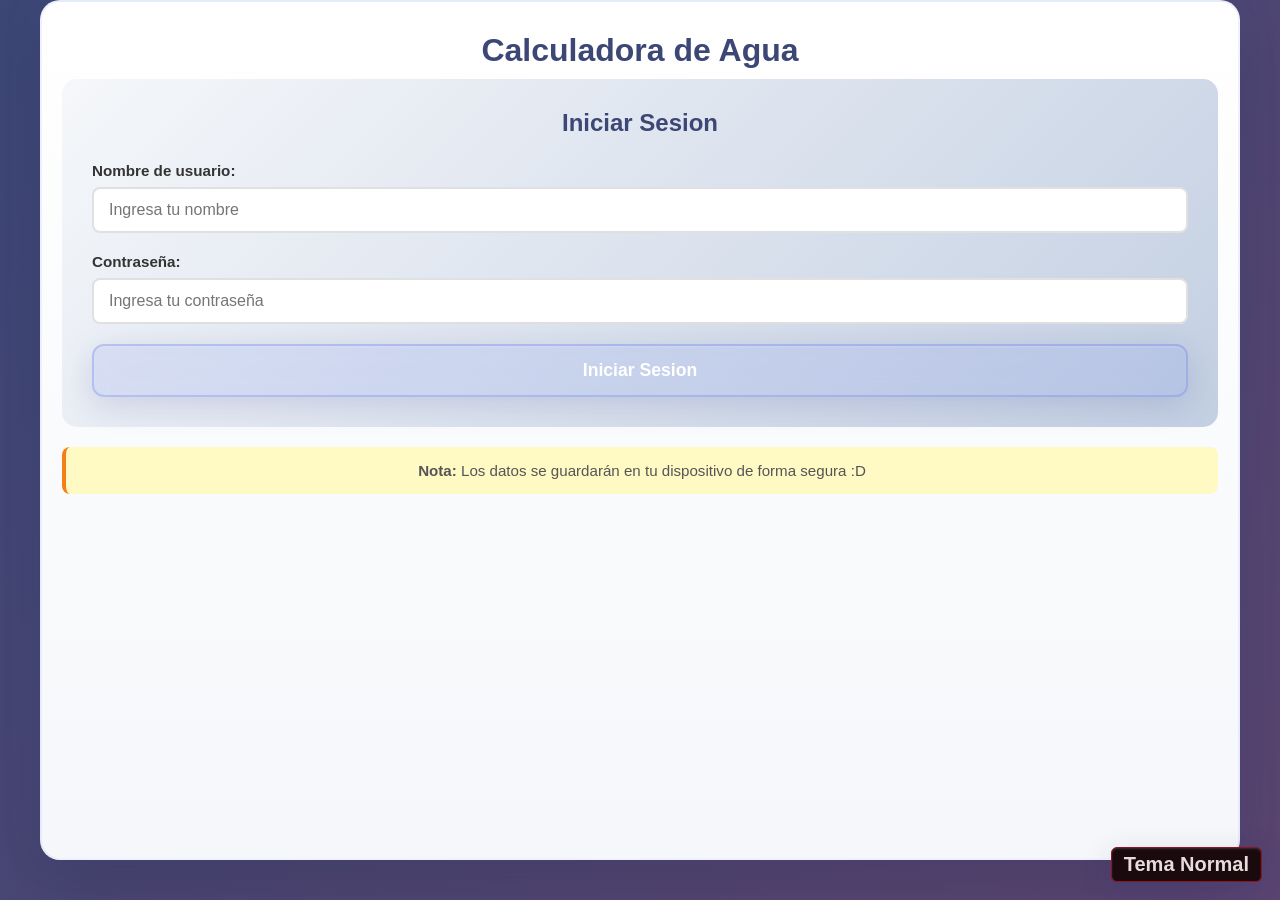
<file: index.html>
<!DOCTYPE html>
<html lang="es">
<head>
  <meta charset="UTF-8">
  <meta name="viewport" content="width=device-width, initial-scale=1.0">
  <title>Calculadora de Gasto Innecesario de Agua</title>
  <link rel="icon" type="image/svg+xml" href="favicon.svg">
<link rel="stylesheet" href="css/css.css">
<script src="js/datos.js"></script>
<script src="js/clasificador.js"></script>
<script src="js/utilities.js"></script>
<!-- inicio -->
</head>
<body>

<div class="header-app">
  <div class="container">
    <h1 style="display: inline-block;" role="banner">Calculadora de gasto innecesario de agua</h1>
    <div class="header-buttons" role="navigation">
      <button onclick="irAlPerfil()" class="btn-perfil" aria-label="Ir a mi perfil de usuario">Mi Perfil</button>
      <button onclick="cerrarSesion()" class="btn-logout" aria-label="Cerrar sesión actual">Cerrar Sesión</button>
    </div>
  </div>
</div>

<div class="app-wrapper">
<div class="container">
  <div class="seccion">
    <div class="seccion-titulo">Selector de Producto</div>
    <div class="seccion-contenido">
      <p>Selecciona un objeto de uso cotidiano para conocer su impacto en el consumo de agua:</p>

      <select id="producto" aria-label="Selecciona un producto para calcular su impacto de agua">
      <option value="">Selecciona un objeto</option>
        <option value="refresco">Refresco (1 L)</option>
        <option value="lata">Refresco en lata</option>
        <option value="agua">Agua embotellada (1 L)</option>
        <option value="cafe">Café preparado</option>
        <option value="energia">Bebida energética</option>
        <option value="cerveza">Cerveza</option>
        <option value="cable">Cable USB</option>
        <option value="audifonos">Audifonos</option>
        <option value="cargador">Cargador de celular</option>
        <option value="powerbank">Power bank</option>
        <option value="celular">Celular nuevo</option>
        <option value="tablet">Tablet</option>
        <option value="laptop">Laptop</option>
        <option value="monitor">Monitor</option>
        <option value="consola">Consola de videojuegos</option>
      </optgroup>

      <optgroup label="Útiles escolares">
        <option value="lapiz">Lápiz</option>
        <option value="pluma">Pluma</option>
    <option value="marcador">Marcador</option>
    <option value="libreta">Libreta</option>
    <option value="cuaderno">Cuaderno</option>
    <option value="hoja">Hoja de papel</option>
    <option value="paquete">Paquete de hojas</option>
    <option value="folder">Folder</option>
    <option value="carpeta">Carpeta</option>
    <option value="mochila">Mochila</option>
    <option value="calculadora">Calculadora</option>
    <option value="cartucho">Cartucho de tinta</option>
    <option value="toner">Toner</option>
    <option value="libro">Libro impreso</option>
  </optgroup>

  <optgroup label="Ropa y textiles">
    <option value="playera">Playera</option>
    <option value="camisa">Camisa</option>
    <option value="sudadera">Sudadera</option>
    <option value="jeans">Jeans</option>
    <option value="vestido">Vestido</option>
    <option value="ropaInterior">Ropa interior</option>
    <option value="calcetines">Calcetines</option>
    <option value="tenis">Tenis</option>
    <option value="chamarra">Chamarra</option>
    <option value="toalla">Toalla</option>
    <option value="sabana">Sábana</option>
    <option value="cobija">Cobija</option>
    <option value="uniforme">Uniforme escolar</option>
    <option value="traje">Traje</option>
  </optgroup>

  <optgroup label="Alimentos">
    <option value="arroz">Arroz (1 kg)</option>
    <option value="carne">Carne roja (1 kg)</option>
    <option value="pollo">Pollo (1 kg)</option>
    <option value="pescado">Pescado (1 kg)</option>
    <option value="leche">Leche (1 L)</option>
    <option value="queso">Queso (1 kg)</option>
    <option value="yogurt">Yogurt (1 L)</option>
    <option value="huevo">Huevo (1 pieza)</option>
    <option value="pan">Pan (1 pieza)</option>
    <option value="pasta">Pasta (1 kg)</option>
  </optgroup>

  <optgroup label="Higiene Personal">
    <option value="jabon">Jabon de mano</option>
    <option value="champu">Champú</option>
    <option value="toallaSanitaria">Toalla sanitaria</option>
    <option value="desodorante">Desodorante</option>
    <option value="tipoCepillo">Cepillo de dientes</option>
    <option value="pastedental">Pasta dental</option>
    <option value="rasurador">Rasurador</option>
    <option value="locion">Locion corporal</option>
  </optgroup>

  <optgroup label="Accesorios">
    <option value="bolsa">Bolsa</option>
    <option value="cinturon">Cinturon</option>
    <option value="gafas">Gafas/Lentes</option>
    <option value="reloj">Reloj</option>
    <option value="collar">Collar</option>
    <option value="pulsera">Pulsera</option>
    <option value="anillo">Anillo</option>
    <option value="sombrero">Sombrero</option>
    <option value="bufanda">Bufanda</option>
    <option value="guantes">Guantes</option>
  </optgroup>
</select>
      
      <div style="display: flex; gap: 10px; margin-top: 10px;">
        <button onclick="agregarAlCarrito()" class="btn-calcular" style="flex: 1;" aria-label="Agregar producto seleccionado a la lista">Agregar a la lista (+)</button>
      </div>

      <div id="lista-carrito" style="margin-top: 20px; border-top: 1px solid rgba(0,0,0,0.1); padding-top: 10px;">
        <p style="color: #888; font-style: italic; font-size: 0.9em; text-align: center;">Tu lista esta vacia</p>
      </div>

      <button onclick="calcularTotal()" id="btn-calcular-total" class="btn-calcular" style="margin-top: 15px; width: 100%; display: none; background-color: #2d3748;" aria-label="Calcular el impacto total de agua para todos los productos seleccionados">Calcular Impacto Total</button>
    </div>
  </div>

  <!-- Resultados -->
  <div class="seccion">
    <div class="seccion-titulo">Resultado</div>
    <div class="seccion-contenido">
      <div class="resultado" id="resultado">
        <p style="color: #999; text-align: center; margin: 20px 0;">Selecciona un producto y haz clic en "Calcular" para ver los resultados</p>
      </div>
    </div>
  </div>
</div>
</div>

<script>
// Verificar si hay sesión activa
let carrito = [];

window.addEventListener('DOMContentLoaded', function() {
  const sesionActiva = localStorage.getItem('usuarioActivo');
  if (!sesionActiva) {
    window.location.href = 'login.html';
    return;
  }
});

function agregarAlCarrito() {
  const select = document.getElementById("producto");
  const productoKey = select.value;
  
  if (!productoKey) {
    alert("Por favor selecciona un producto primero");
    return;
  }

  const nombre = select.options[select.selectedIndex].text;
  const litros = datos[productoKey];

  carrito.push({
    key: productoKey,
    nombre: nombre,
    litros: litros
  });

  actualizarVistaCarrito();
  select.value = ""; // resetear seleccion
}

function eliminarDelCarrito(index) {
  carrito.splice(index, 1);
  actualizarVistaCarrito();
}

function actualizarVistaCarrito() {
  const container = document.getElementById("lista-carrito");
  const btnCalcular = document.getElementById("btn-calcular-total");

  if (carrito.length === 0) {
    container.innerHTML = '<p style="color: #888; font-style: italic; font-size: 0.9em; text-align: center;">Tu lista esta vacia</p>';
    btnCalcular.style.display = 'none';
    document.getElementById("resultado").innerHTML = '<p style="color: #999; text-align: center; margin: 20px 0;">Selecciona productos y agrégalos a la lista para calcular</p>';
    return;
  }

  let html = '<ul style="list-style: none; padding: 0; margin: 0;">';
  carrito.forEach((item, index) => {
    html += `
      <li style="display: flex; justify-content: space-between; align-items: center; padding: 8px 0; border-bottom: 1px solid rgba(0,0,0,0.05);">
        <span>${item.nombre}</span>
        <div style="display: flex; align-items: center; gap: 10px;">
          <span style="font-weight: bold; font-size: 0.9em;">${item.litros.toLocaleString()} L</span>
          <button onclick="eliminarDelCarrito(${index})" style="background: #ff6b6b; color: white; border: none; border-radius: 50%; width: 24px; height: 24px; cursor: pointer; display: flex; align-items: center; justify-content: center;">×</button>
        </div>
      </li>
    `;
  });
  html += '</ul>';
  
  container.innerHTML = html;
  btnCalcular.style.display = 'block';
}

function calcularTotal() {
  if (carrito.length === 0) return;

  let totalLitros = 0;
  let htmlDetalles = '';

  // procesar cada item
  carrito.forEach(item => {
    totalLitros += item.litros;
    
    // clasificar individual para reporte e historial
    const clasificacion = clasificarObjeto(item.key, item.litros);
    registrarBusqueda(item.key, item.litros, clasificacion);
    
    // agregar historial visual
    agregarAlHistorialVisual(item.nombre, item.litros, clasificacion.categoria);
    
    // mostrar notificacion si impacto alto
    mostrarNotificacionImpactoAlto(item.litros, item.nombre);

    // color segun categoria
    const categoriaColor = {
      'consumo innecesario': '#ff6b6b',
      'uso moderado': '#ffd93d',
      'uso responsable': '#6bcf7f'
    };
    const color = categoriaColor[clasificacion.categoria] || '#667eea';

    // tip inteligente (si existe)
    const tip = (typeof alternativasEco !== 'undefined' && alternativasEco[item.key]) 
      ? `<br><small style="color: #2ecc71; display:block; margin-top:4px;">💡 <strong>Tip:</strong> ${alternativasEco[item.key]}</small>` 
      : '';

    // explicacion del por que
    const razon = `Este objeto tiene un impacto hidrico <strong>${clasificacion.impacto.toUpperCase()}</strong> y se considera de necesidad <strong>${clasificacion.necesidad.toUpperCase()}</strong>.`;

    htmlDetalles += `
      <div style="margin-bottom: 12px; padding: 10px; border-left: 4px solid ${color}; background: rgba(0,0,0,0.02);">
        <div style="display:flex; justify-content:space-between;">
          <strong>${item.nombre}</strong>
          <span style="color:${color}; font-weight:bold;">${item.litros.toLocaleString()} L</span>
        </div>
        <small style="color: #666;">${clasificacion.categoria.toUpperCase()}</small>
        ${tip}
        
        <details style="margin-top: 10px; border-top: 1px solid rgba(0,0,0,0.1); padding-top: 8px;">
          <summary style="cursor: pointer; font-size: 0.9em; font-weight: bold; opacity: 0.8;">❓ Ver detalles y explicación</summary>
          <div style="margin-top: 8px; font-size: 0.9em; padding-left: 10px; border-left: 2px solid rgba(0,0,0,0.1);">
            <p style="margin: 4px 0;">${razon}</p>
            <hr style="border: 0; border-top: 1px dashed rgba(0,0,0,0.1); margin: 8px 0;">
            <p style="margin: 4px 0; line-height: 1.4;">${clasificacion.explicacion.replace(/\n/g, '<br>')}</p>
          </div>
        </details>
      </div>
    `;
  });

  // resumen total
  const minutosDucha = totalLitros / 10;
  
  let htmlResultado = `
    <div style="text-align: center; padding: 20px; background: rgba(102, 126, 234, 0.1); border-radius: 10px; margin-bottom: 20px; border: 1px solid rgba(102, 126, 234, 0.3);">
      <h2 style="margin: 0 0 10px 0; color: #5a67d8;">Impacto Total</h2>
      <div style="font-size: 2.5em; font-weight: bold; color: #2d3748; margin-bottom: 10px;">
        ${totalLitros.toLocaleString()} <span style="font-size: 0.4em; color: #718096;">litros de agua</span>
      </div>
      <p style="margin: 0; color: #4a5568;">
        Equivale a dejar la ducha abierta por <strong>${minutosDucha.toFixed(0)} minutos</strong>.
      </p>
    </div>
    
    <h4 style="border-bottom: 2px solid #eee; padding-bottom: 10px; margin-bottom: 15px;">Desglose de tu lista:</h4>
    ${htmlDetalles}
    
    <button onclick="limpiarCarrito()" class="btn-calcular" style="margin-top: 20px; background-color: #718096;">Limpiar y empezar de nuevo</button>
  `;

  document.getElementById("resultado").innerHTML = htmlResultado;
}

function limpiarCarrito() {
  carrito = [];
  actualizarVistaCarrito();
}

function registrarBusqueda(producto, litros, clasificacion) {
  const usuario = JSON.parse(localStorage.getItem('usuarioActivo'));
  let usuarioData = JSON.parse(localStorage.getItem('usuarioData_' + usuario.username));
  
  if (!usuarioData) {
    usuarioData = {
      username: usuario.username,
      fotoPerfil: null,
      fechaRegistro: new Date().toLocaleString(),
      historial: [],
      estadisticas: {
        totalBusquedas: 0,
        productosConteo: {},
        totalLitros: 0
      }
    };
  }
  
  // actualizar estadisticas
  usuarioData.estadisticas.totalBusquedas++;
  usuarioData.estadisticas.totalLitros += litros;
  
  if (!usuarioData.estadisticas.productosConteo[producto]) {
    usuarioData.estadisticas.productosConteo[producto] = 0;
  }
  usuarioData.estadisticas.productosConteo[producto]++;
  
  // agregar historial
  usuarioData.historial.push({
    producto: producto,
    litros: litros,
    categoria: clasificacion.categoria,
    necesidad: clasificacion.necesidad,
    fecha: new Date().toLocaleString()
  });
  
  localStorage.setItem('usuarioData_' + usuario.username, JSON.stringify(usuarioData));
}

function irAlPerfil() {
  window.location.href = 'perfil.html';
}

function cerrarSesion() {
  if (confirm('¿Estas seguro de que deseas cerrar sesion?')) {
    localStorage.removeItem('usuarioActivo');
    window.location.href = 'login.html';
  }
}
</script>
<script src="js/theme.js"></script>
<script src="js/footer.js"></script>
<!-- fin -->

</body>
</html>
</file>
<file: css/css.css>
* {
  margin: 0;
  padding: 0;
  box-sizing: border-box;
}

img {
  max-width: 100%;
  height: auto;
}

html, body {
  height: 100%;
  width: 100%;
}

body {
  font-family: 'Segoe UI', Tahoma, Geneva, Verdana, sans-serif;
  background: linear-gradient(135deg, #3c4776 0%, #5b4571 100%);
  min-height: 100vh;
  display: flex;
  flex-direction: column;
  padding: 0;
}

.header-app {
  background: linear-gradient(135deg, #3c4776 0%, #5b4571 100%);
  padding: 20px;
  box-shadow: 0 4px 15px rgba(102, 126, 234, 0.3);
}

.header-app .container {
  background: transparent;
  box-shadow: none;
  padding: 0;
  max-width: 100%;
  display: flex;
  justify-content: space-between;
  align-items: center;
  gap: 20px;
}

.header-app h1 {
  color: white;
  margin: 0;
  font-size: 1.5em;
  flex: 1;
}

.header-buttons {
  display: flex;
  gap: 10px;
  flex-wrap: wrap;
}

.container {
  background: linear-gradient(180deg, #ffffff 0%, #f5f7fa 100%);
  border-radius: 20px;
  box-shadow: 0 20px 60px rgba(0, 0, 0, 0.15), 0 0 40px rgba(102, 126, 234, 0.1);
  border: 2px solid rgba(102, 126, 234, 0.1);
  padding: 30px 20px;
  max-width: 1200px;
  width: 100%;
  margin: auto;
  flex: 1;
  overflow-y: auto;
}

h1 {
  color: #3c4776;
  font-size: 2em;
  margin-bottom: 10px;
  text-align: center;
  font-weight: 700;
}

h2 {
  color: #3c4776;
  font-size: 1.5em;
  margin-bottom: 15px;
  margin-top: 0;
}

h3 {
  color: #3c4776;
  font-size: 1.3em;
  margin-bottom: 20px;
  margin-top: 0;
}

p {
  color: #555;
  text-align: center;
  margin-bottom: 25px;
  font-size: 1.05em;
}

/* secciones */
.seccion {
  background: linear-gradient(135deg, #ffffff 0%, #f5f7fa 100%);
  border-radius: 15px;
  padding: 25px;
  margin-bottom: 25px;
  border: 2px solid rgba(102, 126, 234, 0.15);
  box-shadow: 0 8px 25px rgba(60, 71, 118, 0.1), inset 0 1px 0 rgba(255, 255, 255, 0.8);
  transition: all 0.3s ease;
}

.seccion:hover {
  box-shadow: 0 12px 35px rgba(60, 71, 118, 0.15), inset 0 1px 0 rgba(255, 255, 255, 0.8);
  border-color: rgba(102, 126, 234, 0.3);
}

.seccion-titulo {
  color: #3c4776;
  font-size: 1.3em;
  font-weight: 600;
  margin-bottom: 20px;
  padding-bottom: 12px;
  border-bottom: 2px solid #3c4776;
}

.seccion-contenido {
  display: flex;
  flex-direction: column;
  gap: 15px;
}

select {
  width: 100%;
  padding: 12px 15px;
  margin-bottom: 20px;
  border: 2px solid #e0e0e0;
  border-radius: 10px;
  font-size: 1em;
  background-color: white;
  cursor: pointer;
  transition: all 0.3s ease;
  color: #333;
}

select:hover {
  border-color: #3c4776;
  box-shadow: 0 0 8px rgba(60, 71, 118, 0.2);
}

select:focus {
  outline: none;
  border-color: #3c4776;
  box-shadow: 0 0 12px rgba(60, 71, 118, 0.3);
}

optgroup {
  font-weight: 600;
  color: #3c4776;
}

option {
  color: #333;
  background-color: white;
  padding: 8px;
}

/* botones principales */
.btn-calcular {
  display: inline-block;
  width: 100%;
  padding: 14px 24px;
  background: linear-gradient(135deg, rgba(66, 133, 244, 0.2) 0%, rgba(156, 102, 222, 0.2) 100%);
  backdrop-filter: blur(10px);
  color: white;
  border: 2px solid rgba(66, 133, 244, 0.5);
  border-radius: 12px;
  font-size: 1em;
  font-weight: 600;
  cursor: pointer;
  transition: all 0.4s cubic-bezier(0.23, 1, 0.320, 1);
  box-shadow: 0 8px 32px rgba(66, 133, 244, 0.25), inset 0 1px 2px rgba(255, 255, 255, 0.15);
  margin-top: 10px;
  position: relative;
  overflow: hidden;
}

.btn-calcular::before {
  content: '';
  position: absolute;
  top: 0;
  left: -100%;
  width: 100%;
  height: 100%;
  background: linear-gradient(90deg, transparent, rgba(255, 255, 255, 0.3), transparent);
  transition: left 0.6s ease;
}

.btn-calcular:hover {
  transform: translateY(-3px);
  background: linear-gradient(135deg, rgba(66, 133, 244, 0.3) 0%, rgba(156, 102, 222, 0.3) 100%);
  border-color: rgba(156, 102, 222, 0.7);
  box-shadow: 0 12px 40px rgba(66, 133, 244, 0.4), 0 0 20px rgba(156, 102, 222, 0.3), inset 0 1px 2px rgba(255, 255, 255, 0.2);
}

.btn-calcular:hover::before {
  left: 100%;
}

.btn-calcular:active {
  transform: translateY(-1px);
}

.resultado {
  background: linear-gradient(135deg, #f5f7fa 0%, #c3cfe2 100%);
  padding: 25px;
  border-radius: 12px;
  border-left: 5px solid #3c4776;
  font-size: 1em;
  color: #333;
  line-height: 1.8;
  box-shadow: 0 2px 10px rgba(0, 0, 0, 0.05);
  min-height: 80px;
  display: flex;
  flex-direction: column;
  justify-content: center;
}

.resultado b {
  color: #667eea;
  font-weight: 700;
}

button {
  display: inline-block;
  padding: 12px 20px;
  background: rgba(102, 126, 234, 0.15);
  backdrop-filter: blur(10px);
  color: white;
  border: 2px solid rgba(102, 126, 234, 0.3);
  border-radius: 12px;
  font-size: 1em;
  font-weight: 600;
  cursor: pointer;
  transition: all 0.4s cubic-bezier(0.23, 1, 0.320, 1);
  box-shadow: 0 8px 32px rgba(31, 38, 135, 0.15), inset 0 1px 2px rgba(255, 255, 255, 0.15);
  position: relative;
  overflow: hidden;
}

button::before {
  content: '';
  position: absolute;
  top: 0;
  left: -100%;
  width: 100%;
  height: 100%;
  background: linear-gradient(90deg, transparent, rgba(255, 255, 255, 0.2), transparent);
  transition: left 0.6s ease;
}

button:hover {
  transform: translateY(-3px) scale(1.02);
  background: rgba(102, 126, 234, 0.25);
  border-color: rgba(102, 126, 234, 0.5);
  box-shadow: 0 12px 40px rgba(102, 126, 234, 0.3), inset 0 1px 2px rgba(255, 255, 255, 0.2);
}

button:hover::before {
  left: 100%;
}

button:active {
  transform: translateY(-1px);
}

.resultado {
  background: linear-gradient(135deg, #f5f7fa 0%, #c3cfe2 100%);
  padding: 25px;
  border-radius: 15px;
  border-left: 5px solid #3c4776;
  font-size: 1.05em;
  color: #333;
  line-height: 1.8;
  box-shadow: 0 4px 15px rgba(0, 0, 0, 0.1);
  min-height: 100px;
  display: flex;
  flex-direction: column;
  justify-content: center;
}

.resultado b {
  color: #3c4776;
  font-weight: 700;
}

small {
  display: block;
  margin-top: 15px;
  color: #777;
  font-size: 0.9em;
  font-style: italic;
}

/* login */
.login-container {
  max-width: 400px;
}

h2 {
  color: #3c4776;
  text-align: center;
  margin-bottom: 25px;
  font-size: 1.5em;
}

.login-form {
  background: linear-gradient(135deg, #f5f7fa 0%, #c3cfe2 100%);
  padding: 30px;
  border-radius: 15px;
  margin-bottom: 20px;
}

.form-group {
  margin-bottom: 20px;
}

.form-group label {
  display: block;
  color: #333;
  font-weight: 600;
  margin-bottom: 8px;
  font-size: 0.95em;
}

.form-group input {
  width: 100%;
  padding: 12px 15px;
  border: 2px solid #e0e0e0;
  border-radius: 8px;
  font-size: 1em;
  transition: all 0.3s ease;
}

.form-group input:focus {
  outline: none;
  border-color: #3c4776;
  box-shadow: 0 0 12px rgba(60, 71, 118, 0.3);
}

.mensaje {
  margin: 15px 0;
  padding: 12px;
  border-radius: 8px;
  text-align: center;
  font-weight: 600;
  display: none;
}

.mensaje.error {
  background: #ffebee;
  color: #c62828;
  display: block;
}

.mensaje.exito {
  background: #e8f5e9;
  color: #2e7d32;
  display: block;
}

.btn-login {
  display: inline-block;
  width: 100%;
  padding: 14px 24px;
  background: rgba(102, 126, 234, 0.15);
  backdrop-filter: blur(10px);
  color: white;
  border: 2px solid rgba(102, 126, 234, 0.3);
  border-radius: 12px;
  font-size: 1.1em;
  font-weight: 600;
  cursor: pointer;
  transition: all 0.4s cubic-bezier(0.23, 1, 0.320, 1);
  box-shadow: 0 8px 32px rgba(31, 38, 135, 0.15), inset 0 1px 2px rgba(255, 255, 255, 0.15);
  position: relative;
  overflow: hidden;
}

.btn-login::before {
  content: '';
  position: absolute;
  top: 0;
  left: -100%;
  width: 100%;
  height: 100%;
  background: linear-gradient(90deg, transparent, rgba(255, 255, 255, 0.2), transparent);
  transition: left 0.6s ease;
}

.btn-login:hover {
  transform: translateY(-3px);
  background: rgba(102, 126, 234, 0.25);
  border-color: rgba(102, 126, 234, 0.5);
  box-shadow: 0 12px 40px rgba(102, 126, 234, 0.3), inset 0 1px 2px rgba(255, 255, 255, 0.2);
}

.btn-login:hover::before {
  left: 100%;
}

.info-login {
  text-align: center;
  color: #555;
  font-size: 0.9em;
}

.info-login p {
  margin: 0;
  padding: 15px;
  background: #fff9c4;
  border-radius: 8px;
  border-left: 4px solid #f57f17;
}

/* header app */
.header-app {
  background: linear-gradient(135deg, #3c4776 0%, #5b4571 100%);
  padding: 20px 0;
  margin-bottom: 30px;
  box-shadow: 0 4px 15px rgba(60, 71, 118, 0.3);
}

.header-app h1 {
  color: white;
  margin: 0;
  font-size: 1.8em;
}

.header-app .container {
  display: flex;
  justify-content: space-between;
  align-items: center;
}

.header-buttons {
  display: flex;
  gap: 10px;
}

.btn-perfil,
.btn-logout {
  padding: 10px 15px;
  border: none;
  border-radius: 8px;
  font-weight: 600;
  cursor: pointer;
  transition: all 0.3s ease;
  font-size: 0.9em;
}

.btn-perfil {
  background: rgba(255, 255, 255, 0.15);
  backdrop-filter: blur(10px);
  color: white;
  border: 2px solid rgba(255, 255, 255, 0.3);
}

.btn-perfil:hover {
  background: rgba(255, 255, 255, 0.25);
  border-color: rgba(255, 255, 255, 0.5);
  transform: translateY(-2px);
  box-shadow: 0 8px 32px rgba(255, 255, 255, 0.1);
}

.btn-logout {
  background: rgba(255, 107, 107, 0.15);
  backdrop-filter: blur(10px);
  color: white;
  border: 2px solid rgba(255, 107, 107, 0.3);
}

.btn-logout:hover {
  background: rgba(255, 107, 107, 0.25);
  border-color: rgba(255, 107, 107, 0.5);
  transform: translateY(-2px);
  box-shadow: 0 8px 32px rgba(255, 107, 107, 0.15);
}

.btn-primary {
  width: 100%;
  padding: 14px 20px;
  background: rgba(102, 126, 234, 0.15);
  backdrop-filter: blur(10px);
  color: white;
  border: 2px solid rgba(102, 126, 234, 0.3);
  border-radius: 12px;
  font-size: 1.1em;
  font-weight: 600;
  cursor: pointer;
  transition: all 0.4s cubic-bezier(0.23, 1, 0.320, 1);
  box-shadow: 0 8px 32px rgba(31, 38, 135, 0.15), inset 0 1px 2px rgba(255, 255, 255, 0.15);
  margin-top: 20px;
  position: relative;
  overflow: hidden;
}

.btn-primary::before {
  content: '';
  position: absolute;
  top: 0;
  left: -100%;
  width: 100%;
  height: 100%;
  background: linear-gradient(90deg, transparent, rgba(255, 255, 255, 0.2), transparent);
  transition: left 0.6s ease;
}

.btn-primary:hover {
  transform: translateY(-3px);
  background: rgba(102, 126, 234, 0.25);
  border-color: rgba(102, 126, 234, 0.5);
  box-shadow: 0 12px 40px rgba(102, 126, 234, 0.3), inset 0 1px 2px rgba(255, 255, 255, 0.2);
}

.btn-primary:hover::before {
  left: 100%;
}

/* perfil */
.perfil-container {
  max-width: 400px;
  width: 100%;
  margin: 20px auto;
  padding: 20px;
}

.profile-card {
  background: white;
  border-radius: 15px;
  padding: 30px;
  box-shadow: 0 4px 15px rgba(0, 0, 0, 0.1);
  margin-bottom: 30px;
  max-width: 100%;
  overflow: hidden;
}

.foto-perfil-section {
  display: flex;
  align-items: center;
  justify-content: flex-start;
  gap: 30px;
  max-width: 100%;
  flex-wrap: wrap;
}

.foto-perfil-wrapper {
  position: relative;
  flex-shrink: 0;
}

.foto-perfil {
  width: 120px;
  height: 120px;
  border-radius: 50%;
  border: 4px solid #3c4776;
  object-fit: cover;
  box-shadow: 0 4px 15px rgba(60, 71, 118, 0.3);
}

.btn-upload-foto {
  position: absolute;
  bottom: 0;
  right: 0;
  background: rgba(102, 126, 234, 0.2);
  backdrop-filter: blur(10px);
  color: white;
  border: 2px solid rgba(102, 126, 234, 0.3);
  border-radius: 50%;
  width: 50px;
  height: 50px;
  display: flex;
  align-items: center;
  justify-content: center;
  cursor: pointer;
  font-size: 20px;
  transition: all 0.4s cubic-bezier(0.23, 1, 0.320, 1);
  box-shadow: 0 8px 32px rgba(102, 126, 234, 0.2), inset 0 1px 2px rgba(255, 255, 255, 0.15);
}

.btn-upload-foto:hover {
  background: rgba(102, 126, 234, 0.3);
  border-color: rgba(102, 126, 234, 0.5);
  transform: scale(1.15);
  box-shadow: 0 12px 40px rgba(102, 126, 234, 0.3), inset 0 1px 2px rgba(255, 255, 255, 0.2);
}

.info-usuario h2 {
  margin: 0 0 10px 0;
  color: #333;
  font-size: 1.8em;
}

.info-usuario p {
  margin: 8px 0;
  color: #666;
  font-size: 0.95em;
}

/* estadisticas */
.estadisticas-section {
  background: white;
  border-radius: 15px;
  padding: 30px;
  box-shadow: 0 4px 15px rgba(0, 0, 0, 0.1);
  margin-bottom: 30px;
}

.estadisticas-section h3 {
  color: #3c4776;
  margin-top: 0;
  margin-bottom: 25px;
  font-size: 1.5em;
}

.stats-grid {
  display: grid;
  grid-template-columns: repeat(auto-fit, minmax(200px, 1fr));
  gap: 20px;
}

.stat-card {
  background: linear-gradient(135deg, #3c4776 0%, #667eea 50%, #5b4571 100%);
  border-radius: 12px;
  padding: 25px;
  text-align: center;
  color: white;
  box-shadow: 0 4px 20px rgba(60, 71, 118, 0.4), inset 0 1px 0 rgba(255, 255, 255, 0.1);
  transition: all 0.4s cubic-bezier(0.23, 1, 0.320, 1);
  border: 1px solid rgba(255, 255, 255, 0.1);
  position: relative;
  overflow: hidden;
}

.stat-card::before {
  content: '';
  position: absolute;
  top: -50%;
  left: -50%;
  width: 200%;
  height: 200%;
  background: radial-gradient(circle, rgba(255, 255, 255, 0.1) 0%, transparent 70%);
  opacity: 0;
  transition: opacity 0.3s ease;
}

.stat-card:hover::before {
  opacity: 1;
}

.stat-card:hover {
  transform: translateY(-8px) scale(1.03);
  box-shadow: 0 15px 40px rgba(60, 71, 118, 0.5), inset 0 1px 0 rgba(255, 255, 255, 0.2);
  border-color: rgba(255, 255, 255, 0.2);
}

.stat-number {
  font-size: 2.5em;
  font-weight: 700;
  margin-bottom: 10px;
}

.stat-label {
  font-size: 0.95em;
  opacity: 0.9;
}

/* graficos */
.graficos-section {
  display: grid;
  grid-template-columns: repeat(auto-fit, minmax(350px, 1fr));
  gap: 30px;
  margin-bottom: 30px;
}

.grafico-card {
  background: white;
  border-radius: 15px;
  padding: 25px;
  box-shadow: 0 4px 15px rgba(0, 0, 0, 0.1);
}

.grafico-card h4 {
  color: #3c4776;
  margin-top: 0;
  margin-bottom: 20px;
  font-size: 1.1em;
  font-weight: 600;
}

/* acciones */
.acciones-section {
  display: flex;
  gap: 15px;
  justify-content: center;
  flex-wrap: nowrap;
  align-items: stretch;
}

.acciones-section button {
  flex: 1 1 33.333%;
  width: auto;
  height: auto;
  min-width: 100px;
  max-width: none;
  padding: 14px 20px;
  margin: 0;
  display: flex;
  align-items: center;
  justify-content: center;
}

.btn-danger {
  padding: 12px 20px;
  background: rgba(255, 107, 107, 0.15);
  backdrop-filter: blur(10px);
  color: white;
  border: 2px solid rgba(255, 107, 107, 0.3);
  border-radius: 12px;
  font-size: 1em;
  font-weight: 600;
  cursor: pointer;
  transition: all 0.4s cubic-bezier(0.23, 1, 0.320, 1);
  box-shadow: 0 8px 32px rgba(255, 107, 107, 0.1), inset 0 1px 2px rgba(255, 255, 255, 0.15);
  position: relative;
  overflow: hidden;
}

.btn-danger::before {
  content: '';
  position: absolute;
  top: 0;
  left: -100%;
  width: 100%;
  height: 100%;
  background: linear-gradient(90deg, transparent, rgba(255, 255, 255, 0.2), transparent);
  transition: left 0.6s ease;
}

.btn-danger:hover {
  background: rgba(255, 107, 107, 0.25);
  border-color: rgba(255, 107, 107, 0.5);
  transform: translateY(-3px);
  box-shadow: 0 12px 40px rgba(255, 107, 107, 0.2), inset 0 1px 2px rgba(255, 255, 255, 0.2);
}

.btn-danger:hover::before {
  left: 100%;
}

.btn-primary {
  display: inline-block;
  padding: 12px 20px;
  background: rgba(102, 126, 234, 0.15);
  backdrop-filter: blur(10px);
  color: white;
  border: 2px solid rgba(102, 126, 234, 0.3);
  border-radius: 12px;
  font-size: 1em;
  font-weight: 600;
  cursor: pointer;
  transition: all 0.4s cubic-bezier(0.23, 1, 0.320, 1);
  box-shadow: 0 8px 32px rgba(31, 38, 135, 0.15), inset 0 1px 2px rgba(255, 255, 255, 0.15);
  position: relative;
  overflow: hidden;
}

.btn-primary::before {
  content: '';
  position: absolute;
  top: 0;
  left: -100%;
  width: 100%;
  height: 100%;
  background: linear-gradient(90deg, transparent, rgba(255, 255, 255, 0.2), transparent);
  transition: left 0.6s ease;
}

.btn-primary:hover {
  transform: translateY(-3px);
  background: rgba(102, 126, 234, 0.25);
  border-color: rgba(102, 126, 234, 0.5);
  box-shadow: 0 12px 40px rgba(102, 126, 234, 0.3), inset 0 1px 2px rgba(255, 255, 255, 0.2);
}

.btn-primary:hover::before {
  left: 100%;
}

/* responsive */
@media (max-width: 768px) {
  .foto-perfil-section {
    flex-direction: column;
    text-align: center;
  }

  .info-usuario h2 {
    font-size: 1.4em;
  }

  .stats-grid {
    grid-template-columns: repeat(auto-fit, minmax(150px, 1fr));
  }

  .stat-number {
    font-size: 2em;
  }

  .graficos-section {
    grid-template-columns: 1fr;
  }

  .profile-card,
  .estadisticas-section,
  .grafico-card {
    padding: 20px;
  }

  .foto-perfil {
    width: 120px;
    height: 120px;
  }
}

/* responsive design */
@media (max-width: 1024px) {
  .container {
    padding: 25px 15px;
    max-width: 100%;
    border-radius: 10px;
  }

  h1 {
    font-size: 1.6em;
  }

  .header-app .container {
    flex-direction: column;
    gap: 15px;
  }

  .header-app h1 {
    font-size: 1.3em;
  }

  .header-buttons {
    width: 100%;
    justify-content: space-between;
  }

  .stats-grid {
    grid-template-columns: repeat(2, 1fr);
  }

  .graficos-section {
    grid-template-columns: 1fr;
  }
}

@media (max-width: 768px) {
  body {
    padding: 0;
  }

  .header-app {
    padding: 15px;
    border-radius: 0;
  }

  .header-app h1 {
    font-size: 1.2em;
  }

  .container {
    padding: 20px;
    border-radius: 0;
    margin: 0;
    min-height: calc(100vh - 60px);
  }

  .seccion {
    padding: 20px;
    margin-bottom: 20px;
  }

  .seccion-titulo {
    font-size: 1.1em;
    margin-bottom: 15px;
  }

  h1 {
    font-size: 1.4em;
    margin-bottom: 15px;
  }

  h2 {
    font-size: 1.2em;
  }

  h3 {
    font-size: 1.1em;
  }

  p {
    font-size: 0.95em;
    margin-bottom: 15px;
  }

  select, button {
    padding: 10px 12px;
    font-size: 1em;
    border-radius: 8px;
  }

  button {
    padding: 12px 15px;
    font-size: 0.95em;
    width: auto !important;
  }

  .stats-grid {
    grid-template-columns: 1fr;
    gap: 15px;
  }

  .stat-card {
    padding: 20px;
  }

  .stat-number {
    font-size: 2em;
  }

  .stat-label {
    font-size: 0.85em;
  }

  .graficos-section {
    grid-template-columns: 1fr;
    gap: 20px;
    margin-bottom: 20px;
  }

  .grafico-card {
    padding: 20px;
  }

  .grafico-card h4 {
    font-size: 1em;
  }

  .profile-card {
    padding: 20px;
  }

  .foto-perfil-section {
    flex-direction: column;
    gap: 20px;
    text-align: center;
  }

  .foto-perfil {
    width: 120px;
    height: 120px;
  }

  .info-usuario h2 {
    font-size: 1.3em;
  }

  .info-usuario p {
    font-size: 0.9em;
  }

  .estadisticas-section {
    padding: 20px;
  }

  .form-group input {
    font-size: 16px;
  }

  .login-form {
    padding: 20px;
  }

  .btn-perfil,
  .btn-logout {
    padding: 8px 12px;
    font-size: 0.85em;
    flex: 1;
  }

  .btn-primary,
  .btn-login,
  .btn-danger {
    padding: 12px;
    font-size: 0.95em;
  }

  .header-buttons {
    width: 100%;
  }
}

@media (max-width: 480px) {
  .header-app {
    padding: 12px;
  }

  .container {
    padding: 15px;
    min-height: auto;
  }

  .seccion {
    padding: 15px;
    margin-bottom: 15px;
  }

  .seccion-titulo {
    font-size: 1em;
    padding-bottom: 10px;
    margin-bottom: 12px;
  }

  h1 {
    font-size: 1.2em;
  }

  h2 {
    font-size: 1.1em;
  }

  h3 {
    font-size: 1em;
  }

  h4 {
    font-size: 0.95em;
  }

  p {
    font-size: 0.9em;
    margin-bottom: 12px;
  }

  select, button {
    padding: 10px;
    font-size: 0.9em;
  }

  .stats-grid {
    grid-template-columns: 1fr;
    gap: 12px;
  }

  .stat-card {
    padding: 15px;
  }

  .stat-number {
    font-size: 1.6em;
  }

  .stat-label {
    font-size: 0.8em;
  }

  .foto-perfil {
    width: 100px;
    height: 100px;
  }

  .btn-upload-foto {
    width: 40px;
    height: 40px;
    font-size: 18px;
  }

  .header-app h1 {
    font-size: 1em;
  }

  .header-buttons {
    width: 100%;
    gap: 5px;
  }

  .btn-perfil,
  .btn-logout {
    padding: 6px 10px;
    font-size: 0.8em;
  }

  .form-group label {
    font-size: 0.9em;
  }

  .login-form {
    padding: 15px;
  }

  .resultado {
    padding: 15px;
    min-height: auto;
  }

  .profile-card {
    padding: 15px;
  }

  .estadisticas-section {
    padding: 15px;
  }

  .grafico-card {
    padding: 15px;
  }

  .acciones-section {
    flex-direction: column;
  }

  .btn-danger,
  .btn-primary,
  .btn-login {
    width: 100%;
  }
}

.app-wrapper {
  width: 100%;
  display: flex;
  justify-content: center;
}

.container {
  max-width: 1200px;
  width: 100%;
  margin: 0 auto 40px auto;
}

/* footer */
#app-footer {
  background: linear-gradient(135deg, #3c4776 0%, #5b4571 100%);
  color: white;
  padding: 40px 20px;
  margin-top: 60px;
  border-top: 3px solid #ffd93d;
}

.footer-content {
  max-width: 1200px;
  margin: 0 auto;
  display: grid;
  grid-template-columns: repeat(auto-fit, minmax(250px, 1fr));
  gap: 30px;
}

.footer-section h4 {
  color: #ffd93d;
  font-size: 1.1em;
  margin-bottom: 15px;
  font-weight: 700;
}

.footer-section p {
  color: rgba(255, 255, 255, 0.9);
  font-size: 0.95em;
  line-height: 1.6;
  margin: 8px 0;
  text-align: left;
}

.footer-section ul {
  list-style: none;
  padding: 0;
}

.footer-section ul li {
  margin-bottom: 8px;
}

.footer-section a {
  color: #ffd93d;
  text-decoration: none;
  transition: all 0.3s ease;
  font-size: 0.95em;
}

.footer-section a:hover {
  color: white;
  text-decoration: underline;
}

@media (max-width: 768px) {
  #app-footer {
    padding: 30px 15px;
    margin-top: 40px;
  }
  
  .footer-content {
    grid-template-columns: 1fr;
    gap: 20px;
  }
  
  .footer-section p,
  .footer-section a {
    font-size: 0.9em;
  }
}

/* estilos para modales de estadisticas */

.clickable-stat {
  position: relative;
  transition: all 0.3s ease;
}

.clickable-stat:hover {
  transform: translateY(-5px);
  box-shadow: 0 12px 40px rgba(60, 71, 118, 0.25) !important;
}

.stat-hint {
  font-size: 0.75em;
  color: #999;
  margin-top: 8px;
  font-weight: 500;
  opacity: 0.8;
}

.clickable-stat:hover .stat-hint {
  opacity: 1;
  color: #3c4776;
}

/* modal styles */
.modal {
  display: none;
  position: fixed;
  z-index: 1000;
  left: 0;
  top: 0;
  width: 100%;
  height: 100%;
  background-color: rgba(0, 0, 0, 0.5);
  animation: fadeIn 0.3s ease;
}

@keyframes fadeIn {
  from {
    opacity: 0;
  }
  to {
    opacity: 1;
  }
}

.modal.active {
  display: flex;
  align-items: center;
  justify-content: center;
}

.modal-content {
  background: linear-gradient(135deg, #ffffff 0%, #f5f7fa 100%);
  padding: 40px;
  border-radius: 20px;
  box-shadow: 0 20px 60px rgba(0, 0, 0, 0.3), 0 0 40px rgba(102, 126, 234, 0.2);
  border: 2px solid rgba(102, 126, 234, 0.15);
  max-width: 600px;
  width: 90%;
  max-height: 85vh;
  overflow-y: auto;
  position: relative;
  animation: slideIn 0.3s ease;
}

@keyframes slideIn {
  from {
    transform: translateY(-30px);
    opacity: 0;
  }
  to {
    transform: translateY(0);
    opacity: 1;
  }
}

.modal-close {
  position: absolute;
  right: 20px;
  top: 15px;
  font-size: 28px;
  font-weight: bold;
  color: #999;
  cursor: pointer;
  transition: all 0.2s ease;
}

.modal-close:hover {
  color: #3c4776;
  transform: rotate(90deg);
}

.modal-content h2 {
  color: #3c4776;
  margin-bottom: 25px;
  border-bottom: 2px solid rgba(102, 126, 234, 0.2);
  padding-bottom: 15px;
}

.modal-body {
  color: #555;
}

.historial-item {
  background: linear-gradient(135deg, #f5f7fa 0%, #ffffff 100%);
  padding: 15px;
  margin-bottom: 12px;
  border-radius: 10px;
  border-left: 4px solid #667eea;
  display: flex;
  justify-content: space-between;
  align-items: center;
  transition: all 0.2s ease;
}

.historial-item:hover {
  background: linear-gradient(135deg, #ffffff 0%, #f5f7fa 100%);
  transform: translateX(5px);
  box-shadow: 0 4px 12px rgba(102, 126, 234, 0.15);
}

.historial-item-info {
  flex: 1;
}

.historial-item-producto {
  font-weight: 600;
  color: #3c4776;
  font-size: 1.05em;
}

.historial-item-detalles {
  font-size: 0.9em;
  color: #999;
  margin-top: 5px;
}

.historial-item-litros {
  background: rgba(102, 126, 234, 0.1);
  color: #667eea;
  padding: 8px 12px;
  border-radius: 8px;
  font-weight: 600;
  font-size: 1.05em;
  margin-left: 15px;
}

.detalle-stat {
  background: linear-gradient(135deg, #f5f7fa 0%, #ffffff 100%);
  padding: 20px;
  margin-bottom: 15px;
  border-radius: 12px;
  border: 1px solid rgba(102, 126, 234, 0.1);
}

.detalle-stat-label {
  color: #999;
  font-size: 0.9em;
  font-weight: 500;
  margin-bottom: 8px;
  text-transform: uppercase;
  letter-spacing: 0.5px;
}

.detalle-stat-valor {
  color: #3c4776;
  font-size: 2em;
  font-weight: 700;
}

.detalle-stat-subtexto {
  color: #999;
  font-size: 0.85em;
  margin-top: 8px;
}

.producto-top-list {
  display: flex;
  flex-direction: column;
  gap: 10px;
}

.producto-item {
  display: flex;
  justify-content: space-between;
  align-items: center;
  background: linear-gradient(135deg, #f5f7fa 0%, #ffffff 100%);
  padding: 12px 15px;
  border-radius: 10px;
  border-left: 4px solid #667eea;
}

.producto-nombre {
  font-weight: 600;
  color: #3c4776;
}

.producto-cantidad {
  background: rgba(102, 126, 234, 0.1);
  color: #667eea;
  padding: 6px 10px;
  border-radius: 6px;
  font-weight: 600;
  font-size: 0.9em;
}

@media (max-width: 600px) {
  .modal-content {
    padding: 25px;
    width: 95%;
    max-height: 90vh;
  }

  .modal-close {
    right: 15px;
    top: 10px;
  }

  .historial-item {
    flex-direction: column;
    align-items: flex-start;
    gap: 10px;
  }

  .historial-item-litros {
    align-self: flex-end;
    margin-left: 0;
  }

  .detalle-stat-valor {
    font-size: 1.5em;
  }
}
</file>
